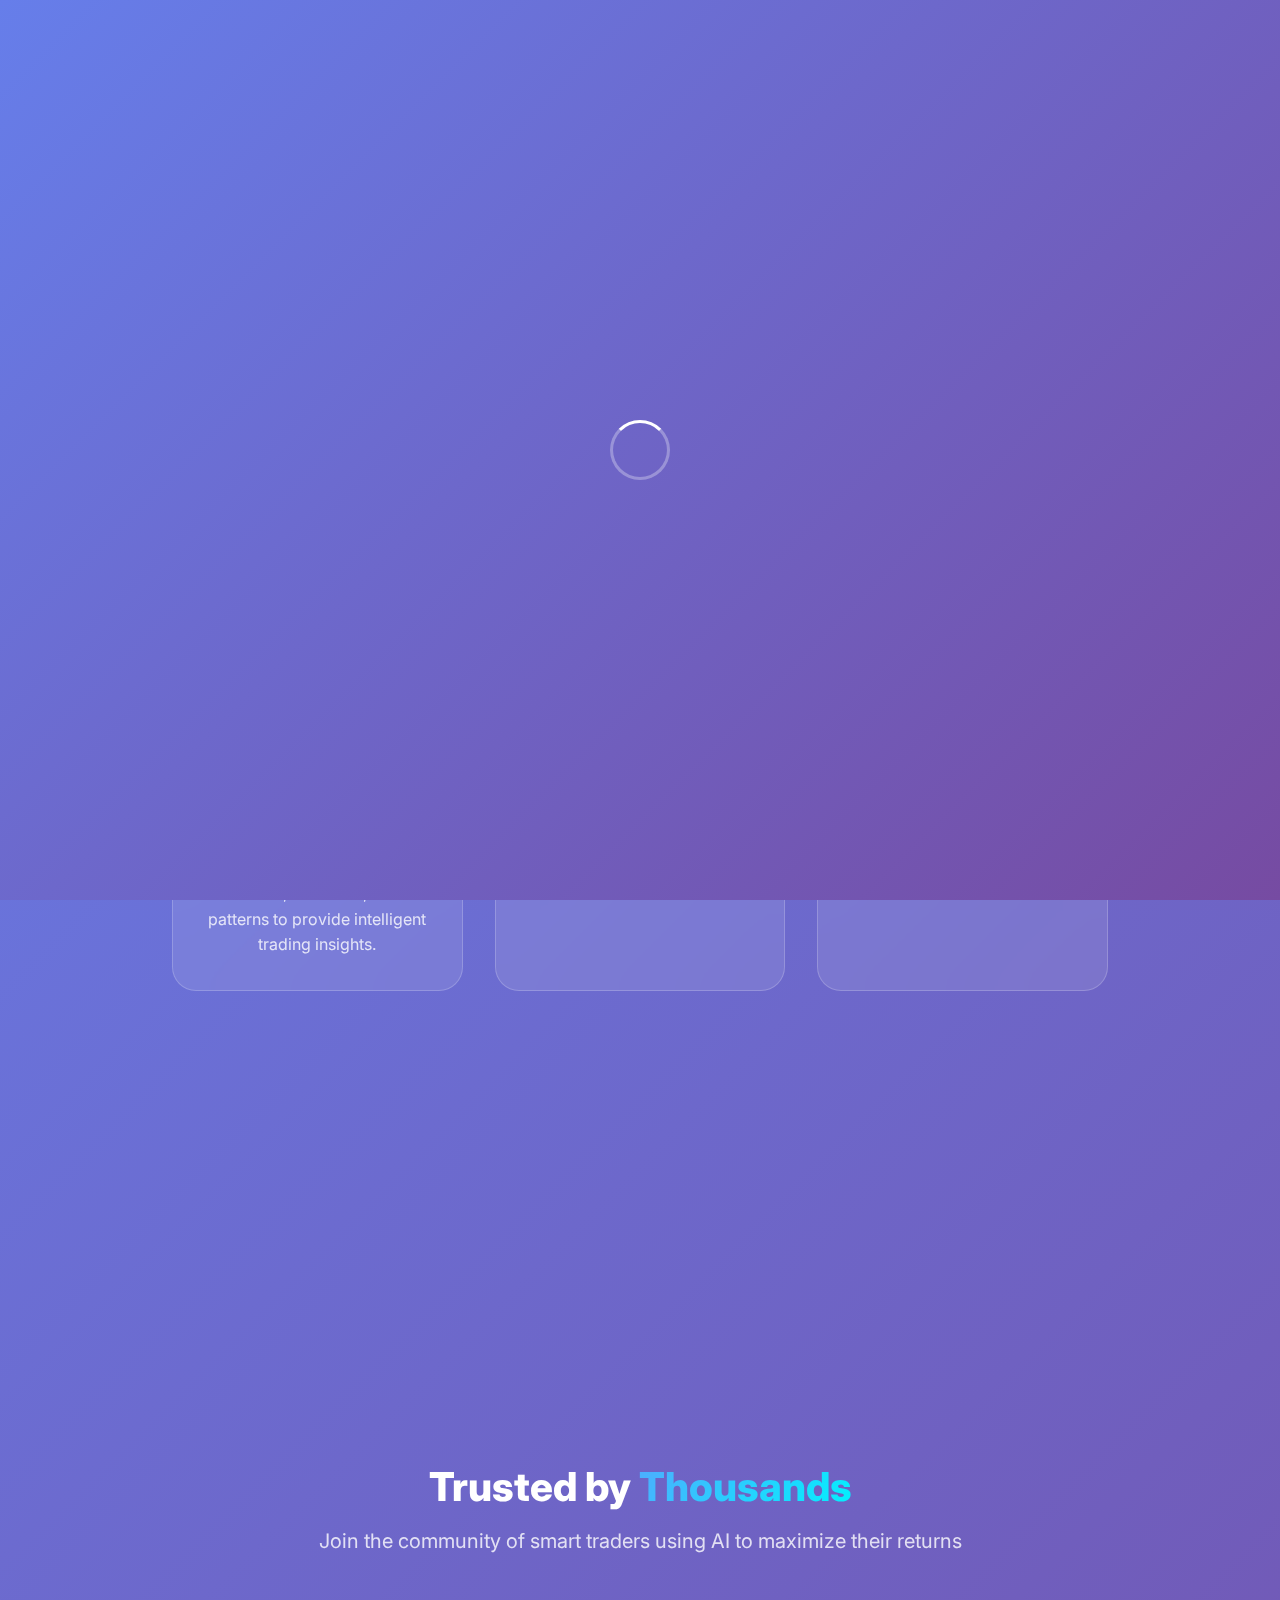
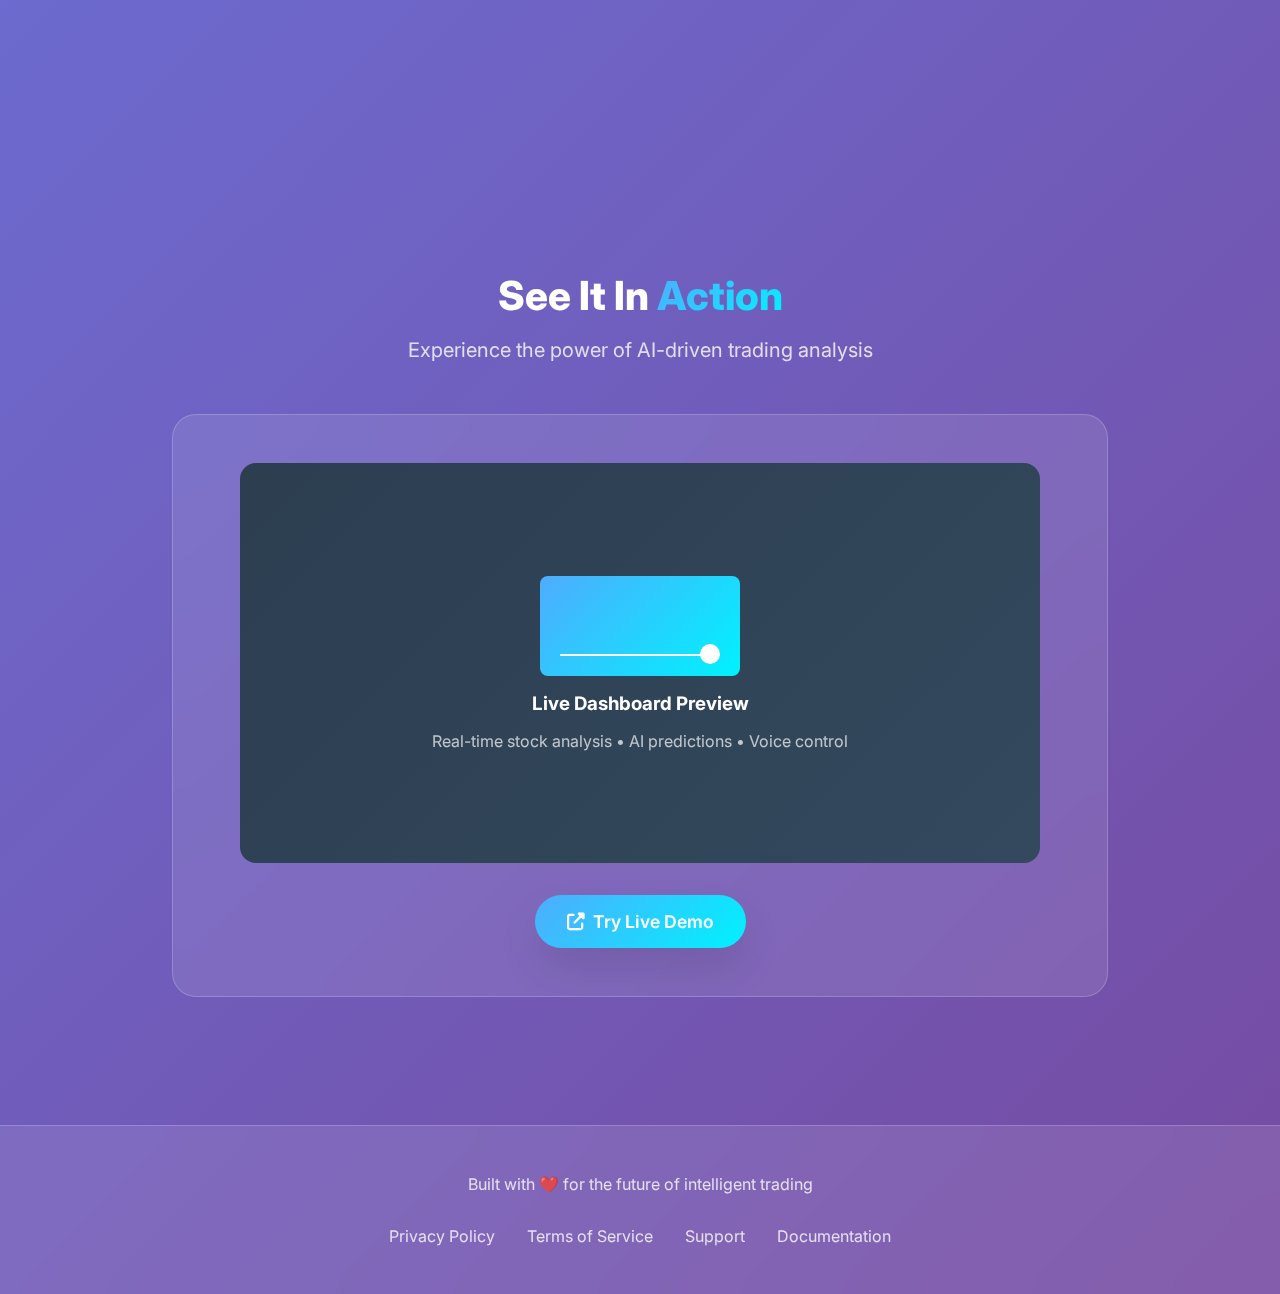
<file: frontend/index.html>
<!DOCTYPE html>
<html lang="en">
<head>
    <meta charset="UTF-8">
    <meta name="viewport" content="width=device-width, initial-scale=1.0">
    <title>🚀 AI Stock Dashboard - Advanced Trading Intelligence</title>
    <link href="https://cdnjs.cloudflare.com/ajax/libs/font-awesome/6.4.0/css/all.min.css" rel="stylesheet">
    <link href="https://fonts.googleapis.com/css2?family=Inter:wght@300;400;500;600;700;800&display=swap" rel="stylesheet">
    <link href="https://fonts.googleapis.com/css2?family=JetBrains+Mono:wght@400;500;600&display=swap" rel="stylesheet">
    <style>
        * {
            margin: 0;
            padding: 0;
            box-sizing: border-box;
        }

        :root {
            --primary-gradient: linear-gradient(135deg, #667eea 0%, #764ba2 100%);
            --secondary-gradient: linear-gradient(135deg, #f093fb 0%, #f5576c 100%);
            --success-gradient: linear-gradient(135deg, #4facfe 0%, #00f2fe 100%);
            --warning-gradient: linear-gradient(135deg, #43e97b 0%, #38f9d7 100%);
            --dark-gradient: linear-gradient(135deg, #2c3e50 0%, #34495e 100%);
            --glass-bg: rgba(255, 255, 255, 0.1);
            --glass-border: rgba(255, 255, 255, 0.2);
            --text-primary: #ffffff;
            --text-secondary: rgba(255, 255, 255, 0.8);
            --shadow-lg: 0 20px 40px rgba(0, 0, 0, 0.1);
            --shadow-xl: 0 25px 50px rgba(0, 0, 0, 0.15);
        }

        body {
            font-family: 'Inter', sans-serif;
            background: var(--primary-gradient);
            min-height: 100vh;
            overflow-x: hidden;
            position: relative;
        }

        /* Animated Background */
        .bg-animation {
            position: fixed;
            top: 0;
            left: 0;
            width: 100%;
            height: 100%;
            z-index: -1;
            opacity: 0.1;
        }

        .floating-shapes {
            position: absolute;
            width: 100%;
            height: 100%;
        }

        .shape {
            position: absolute;
            background: rgba(255, 255, 255, 0.1);
            border-radius: 50%;
            animation: float 6s ease-in-out infinite;
        }

        .shape:nth-child(1) {
            width: 80px;
            height: 80px;
            top: 20%;
            left: 10%;
            animation-delay: 0s;
        }

        .shape:nth-child(2) {
            width: 120px;
            height: 120px;
            top: 60%;
            right: 10%;
            animation-delay: 2s;
        }

        .shape:nth-child(3) {
            width: 60px;
            height: 60px;
            top: 80%;
            left: 20%;
            animation-delay: 4s;
        }

        .shape:nth-child(4) {
            width: 100px;
            height: 100px;
            top: 30%;
            right: 30%;
            animation-delay: 1s;
        }

        @keyframes float {
            0%, 100% { transform: translateY(0px) rotate(0deg); }
            33% { transform: translateY(-20px) rotate(120deg); }
            66% { transform: translateY(10px) rotate(240deg); }
        }

        /* Header */
        .header {
            position: fixed;
            top: 0;
            left: 0;
            right: 0;
            z-index: 1000;
            background: rgba(255, 255, 255, 0.1);
            backdrop-filter: blur(20px);
            border-bottom: 1px solid var(--glass-border);
            padding: 1rem 2rem;
        }

        .header-content {
            max-width: 1200px;
            margin: 0 auto;
            display: flex;
            justify-content: space-between;
            align-items: center;
        }

        .logo {
            display: flex;
            align-items: center;
            gap: 0.5rem;
            font-size: 1.5rem;
            font-weight: 700;
            color: var(--text-primary);
        }

        .logo i {
            font-size: 2rem;
            background: var(--success-gradient);
            -webkit-background-clip: text;
            -webkit-text-fill-color: transparent;
            background-clip: text;
        }

        .header-actions {
            display: flex;
            gap: 1rem;
        }

        .header-btn {
            padding: 0.5rem 1rem;
            background: var(--glass-bg);
            border: 1px solid var(--glass-border);
            border-radius: 50px;
            color: var(--text-primary);
            text-decoration: none;
            font-weight: 500;
            transition: all 0.3s ease;
            backdrop-filter: blur(10px);
        }

        .header-btn:hover {
            background: rgba(255, 255, 255, 0.2);
            transform: translateY(-2px);
        }

        /* Main Content */
        .main-container {
            padding-top: 100px;
            min-height: 100vh;
            display: flex;
            align-items: center;
            justify-content: center;
        }

        .hero-section {
            text-align: center;
            max-width: 1000px;
            padding: 2rem;
        }

        .hero-badge {
            display: inline-flex;
            align-items: center;
            gap: 0.5rem;
            padding: 0.5rem 1rem;
            background: var(--glass-bg);
            border: 1px solid var(--glass-border);
            border-radius: 50px;
            color: var(--text-secondary);
            font-size: 0.9rem;
            margin-bottom: 2rem;
            backdrop-filter: blur(10px);
        }

        .hero-title {
            font-size: 4rem;
            font-weight: 800;
            color: var(--text-primary);
            margin-bottom: 1rem;
            line-height: 1.1;
        }

        .hero-title .gradient-text {
            background: var(--success-gradient);
            -webkit-background-clip: text;
            -webkit-text-fill-color: transparent;
            background-clip: text;
        }

        .hero-subtitle {
            font-size: 1.25rem;
            color: var(--text-secondary);
            margin-bottom: 3rem;
            line-height: 1.6;
        }

        .hero-actions {
            display: flex;
            gap: 1rem;
            justify-content: center;
            flex-wrap: wrap;
            margin-bottom: 4rem;
        }

        .cta-btn {
            display: inline-flex;
            align-items: center;
            gap: 0.5rem;
            padding: 1rem 2rem;
            border-radius: 50px;
            text-decoration: none;
            font-weight: 600;
            font-size: 1.1rem;
            transition: all 0.3s ease;
            position: relative;
            overflow: hidden;
        }

        .cta-btn.primary {
            background: var(--success-gradient);
            color: white;
            box-shadow: var(--shadow-lg);
        }

        .cta-btn.secondary {
            background: var(--glass-bg);
            color: var(--text-primary);
            border: 1px solid var(--glass-border);
            backdrop-filter: blur(10px);
        }

        .cta-btn:hover {
            transform: translateY(-3px);
            box-shadow: var(--shadow-xl);
        }

        .cta-btn::before {
            content: '';
            position: absolute;
            top: 0;
            left: -100%;
            width: 100%;
            height: 100%;
            background: linear-gradient(90deg, transparent, rgba(255,255,255,0.2), transparent);
            transition: left 0.5s;
        }

        .cta-btn:hover::before {
            left: 100%;
        }

        /* Features Grid */
        .features-section {
            margin-top: 6rem;
        }

        .features-grid {
            display: grid;
            grid-template-columns: repeat(auto-fit, minmax(280px, 1fr));
            gap: 2rem;
            margin-top: 3rem;
        }

        .feature-card {
            background: var(--glass-bg);
            backdrop-filter: blur(20px);
            border: 1px solid var(--glass-border);
            border-radius: 1.5rem;
            padding: 2rem;
            text-align: center;
            transition: all 0.3s ease;
            position: relative;
            overflow: hidden;
        }

        .feature-card::before {
            content: '';
            position: absolute;
            top: 0;
            left: 0;
            right: 0;
            height: 3px;
            background: var(--success-gradient);
            transform: scaleX(0);
            transition: transform 0.3s ease;
        }

        .feature-card:hover::before {
            transform: scaleX(1);
        }

        .feature-card:hover {
            transform: translateY(-10px);
            box-shadow: var(--shadow-xl);
        }

        .feature-icon {
            width: 80px;
            height: 80px;
            margin: 0 auto 1.5rem;
            background: var(--success-gradient);
            border-radius: 50%;
            display: flex;
            align-items: center;
            justify-content: center;
            font-size: 2rem;
            color: white;
        }

        .feature-title {
            font-size: 1.5rem;
            font-weight: 600;
            color: var(--text-primary);
            margin-bottom: 1rem;
        }

        .feature-description {
            color: var(--text-secondary);
            line-height: 1.6;
        }

        /* Stats Section */
        .stats-section {
            margin-top: 6rem;
            text-align: center;
        }

        .stats-grid {
            display: grid;
            grid-template-columns: repeat(auto-fit, minmax(200px, 1fr));
            gap: 2rem;
            margin-top: 3rem;
        }

        .stat-card {
            background: var(--glass-bg);
            backdrop-filter: blur(20px);
            border: 1px solid var(--glass-border);
            border-radius: 1rem;
            padding: 2rem;
            text-align: center;
        }

        .stat-number {
            font-size: 3rem;
            font-weight: 800;
            color: var(--text-primary);
            display: block;
            margin-bottom: 0.5rem;
        }

        .stat-label {
            color: var(--text-secondary);
            font-size: 1rem;
        }

        /* Demo Section */
        .demo-section {
            margin-top: 6rem;
            text-align: center;
        }

        .demo-preview {
            background: var(--glass-bg);
            backdrop-filter: blur(20px);
            border: 1px solid var(--glass-border);
            border-radius: 1.5rem;
            padding: 3rem;
            margin-top: 3rem;
            position: relative;
            overflow: hidden;
        }

        .demo-mockup {
            width: 100%;
            max-width: 800px;
            height: 400px;
            background: var(--dark-gradient);
            border-radius: 1rem;
            margin: 0 auto;
            display: flex;
            align-items: center;
            justify-content: center;
            position: relative;
            overflow: hidden;
        }

        .mockup-content {
            color: var(--text-primary);
            text-align: center;
        }

        .mockup-chart {
            width: 200px;
            height: 100px;
            background: var(--success-gradient);
            border-radius: 0.5rem;
            margin: 0 auto 1rem;
            position: relative;
            overflow: hidden;
        }

        .chart-line {
            position: absolute;
            bottom: 20px;
            left: 20px;
            right: 20px;
            height: 2px;
            background: white;
            border-radius: 1px;
        }

        .chart-line::before {
            content: '';
            position: absolute;
            top: -10px;
            right: 0;
            width: 20px;
            height: 20px;
            background: white;
            border-radius: 50%;
            animation: pulse 2s infinite;
        }

        @keyframes pulse {
            0%, 100% { transform: scale(1); opacity: 1; }
            50% { transform: scale(1.2); opacity: 0.7; }
        }

        /* Footer */
        .footer {
            margin-top: 6rem;
            padding: 3rem 2rem;
            text-align: center;
            border-top: 1px solid var(--glass-border);
            background: var(--glass-bg);
            backdrop-filter: blur(20px);
        }

        .footer-content {
            max-width: 1200px;
            margin: 0 auto;
        }

        .footer-text {
            color: var(--text-secondary);
            margin-bottom: 2rem;
        }

        .footer-links {
            display: flex;
            justify-content: center;
            gap: 2rem;
            flex-wrap: wrap;
        }

        .footer-link {
            color: var(--text-secondary);
            text-decoration: none;
            transition: color 0.3s ease;
        }

        .footer-link:hover {
            color: var(--text-primary);
        }

        /* Responsive Design */
        @media (max-width: 768px) {
            .hero-title {
                font-size: 2.5rem;
            }

            .hero-subtitle {
                font-size: 1.1rem;
            }

            .hero-actions {
                flex-direction: column;
                align-items: center;
            }

            .features-grid {
                grid-template-columns: 1fr;
            }

            .stats-grid {
                grid-template-columns: repeat(2, 1fr);
            }

            .header-content {
                padding: 0 1rem;
            }

            .hero-section {
                padding: 1rem;
            }
        }

        /* Loading Animation */
        .loading-overlay {
            position: fixed;
            top: 0;
            left: 0;
            right: 0;
            bottom: 0;
            background: var(--primary-gradient);
            z-index: 9999;
            display: flex;
            align-items: center;
            justify-content: center;
            transition: opacity 0.5s ease;
        }

        .loading-spinner {
            width: 60px;
            height: 60px;
            border: 3px solid rgba(255, 255, 255, 0.3);
            border-top: 3px solid white;
            border-radius: 50%;
            animation: spin 1s linear infinite;
        }

        @keyframes spin {
            0% { transform: rotate(0deg); }
            100% { transform: rotate(360deg); }
        }

        .hidden {
            opacity: 0;
            pointer-events: none;
        }
    </style>
</head>
<body>
    <!-- Loading Overlay -->
    <div class="loading-overlay" id="loadingOverlay">
        <div class="loading-spinner"></div>
    </div>

    <!-- Animated Background -->
    <div class="bg-animation">
        <div class="floating-shapes">
            <div class="shape"></div>
            <div class="shape"></div>
            <div class="shape"></div>
            <div class="shape"></div>
        </div>
    </div>

    <!-- Header -->
    <header class="header">
        <div class="header-content">
            <div class="logo">
                <i class="fas fa-chart-line"></i>
                <span>AI Stock Dashboard</span>
            </div>
            <div class="header-actions">
                <a href="#features" class="header-btn">
                    <i class="fas fa-info-circle"></i>
                    Features
                </a>
                <a href="#demo" class="header-btn">
                    <i class="fas fa-play"></i>
                    Demo
                </a>
            </div>
        </div>
    </header>

    <!-- Main Container -->
    <div class="main-container">
        <div class="hero-section">
            <!-- Hero Badge -->
            <div class="hero-badge">
                <i class="fas fa-rocket"></i>
                <span>Advanced AI-Powered Trading Platform</span>
            </div>

            <!-- Hero Title -->
            <h1 class="hero-title">
                The Future of <span class="gradient-text">Smart Trading</span> is Here
            </h1>

            <!-- Hero Subtitle -->
            <p class="hero-subtitle">
                Harness the power of artificial intelligence, machine learning, and real-time data analysis 
                to make smarter investment decisions. Built for students, professionals, and trading enthusiasts.
            </p>

            <!-- Hero Actions -->
            <div class="hero-actions">
                <a href="/pages/dashboard.html" class="cta-btn primary">
                    <i class="fas fa-rocket"></i>
                    Launch Dashboard
                </a>
                <a href="#demo" class="cta-btn secondary">
                    <i class="fas fa-play"></i>
                    Watch Demo
                </a>
            </div>

            <!-- Features Section -->
            <div class="features-section" id="features">
                <div class="features-grid">
                    <div class="feature-card">
                        <div class="feature-icon">
                            <i class="fas fa-brain"></i>
                        </div>
                        <h3 class="feature-title">AI-Powered Analysis</h3>
                        <p class="feature-description">
                            Advanced machine learning algorithms analyze market trends, sentiment, and patterns to provide intelligent trading insights.
                        </p>
                    </div>

                    <div class="feature-card">
                        <div class="feature-icon">
                            <i class="fas fa-microphone"></i>
                        </div>
                        <h3 class="feature-title">Voice Control</h3>
                        <p class="feature-description">
                            Control your dashboard with natural voice commands. Ask questions, get analysis, and execute trades hands-free.
                        </p>
                    </div>

                    <div class="feature-card">
                        <div class="feature-icon">
                            <i class="fas fa-cube"></i>
                        </div>
                        <h3 class="feature-title">3D Visualization</h3>
                        <p class="feature-description">
                            Immersive 3D charts and visualizations help you understand complex market data at a glance.
                        </p>
                    </div>

                    <div class="feature-card">
                        <div class="feature-icon">
                            <i class="fas fa-robot"></i>
                        </div>
                        <h3 class="feature-title">Intelligent Trading Bot</h3>
                        <p class="feature-description">
                            Automated trading bot with advanced risk management and portfolio optimization strategies.
                        </p>
                    </div>

                    <div class="feature-card">
                        <div class="feature-icon">
                            <i class="fas fa-chart-line"></i>
                        </div>
                        <h3 class="feature-title">Real-Time Data</h3>
                        <p class="feature-description">
                            Live market data, news sentiment analysis, and social media trends updated in real-time.
                        </p>
                    </div>

                    <div class="feature-card">
                        <div class="feature-icon">
                            <i class="fas fa-shield-alt"></i>
                        </div>
                        <h3 class="feature-title">Risk Management</h3>
                        <p class="feature-description">
                            Advanced risk assessment tools and portfolio protection strategies to safeguard your investments.
                        </p>
                    </div>
                </div>
            </div>

            <!-- Stats Section -->
            <div class="stats-section">
                <h2 class="hero-title" style="font-size: 2.5rem; margin-bottom: 1rem;">
                    Trusted by <span class="gradient-text">Thousands</span>
                </h2>
                <p class="hero-subtitle">
                    Join the community of smart traders using AI to maximize their returns
                </p>
                
                <div class="stats-grid">
                    <div class="stat-card">
                        <span class="stat-number">94.7%</span>
                        <span class="stat-label">AI Accuracy Rate</span>
                    </div>
                    <div class="stat-card">
                        <span class="stat-number">$2.4M+</span>
                        <span class="stat-label">Assets Analyzed</span>
                    </div>
                    <div class="stat-card">
                        <span class="stat-number">15+</span>
                        <span class="stat-label">AI Models</span>
                    </div>
                    <div class="stat-card">
                        <span class="stat-number">24/7</span>
                        <span class="stat-label">Real-Time Monitoring</span>
                    </div>
                </div>
            </div>

            <!-- Demo Section -->
            <div class="demo-section" id="demo">
                <h2 class="hero-title" style="font-size: 2.5rem; margin-bottom: 1rem;">
                    See It In <span class="gradient-text">Action</span>
                </h2>
                <p class="hero-subtitle">
                    Experience the power of AI-driven trading analysis
                </p>
                
                <div class="demo-preview">
                    <div class="demo-mockup">
                        <div class="mockup-content">
                            <div class="mockup-chart">
                                <div class="chart-line"></div>
                            </div>
                            <h3 style="margin-bottom: 1rem;">Live Dashboard Preview</h3>
                            <p style="color: rgba(255,255,255,0.7);">
                                Real-time stock analysis • AI predictions • Voice control
                            </p>
                        </div>
                    </div>
                    
                    <div style="margin-top: 2rem;">
                        <a href="pages/dashboard.html" class="cta-btn primary">
                            <i class="fas fa-external-link-alt"></i>
                            Try Live Demo
                        </a>
                    </div>
                </div>
            </div>
        </div>
    </div>

    <!-- Footer -->
    <footer class="footer">
        <div class="footer-content">
            <p class="footer-text">
                Built with ❤️ for the future of intelligent trading
            </p>
            <div class="footer-links">
                <a href="#" class="footer-link">Privacy Policy</a>
                <a href="#" class="footer-link">Terms of Service</a>
                <a href="#" class="footer-link">Support</a>
                <a href="#" class="footer-link">Documentation</a>
            </div>
        </div>
    </footer>

    <script>
        // Loading animation
        window.addEventListener('load', function() {
            setTimeout(() => {
                document.getElementById('loadingOverlay').classList.add('hidden');
            }, 1000);
        });

        // Smooth scrolling for anchor links
        document.querySelectorAll('a[href^="#"]').forEach(anchor => {
            anchor.addEventListener('click', function (e) {
                e.preventDefault();
                const target = document.querySelector(this.getAttribute('href'));
                if (target) {
                    target.scrollIntoView({
                        behavior: 'smooth',
                        block: 'start'
                    });
                }
            });
        });

        // Add parallax effect to floating shapes
        window.addEventListener('scroll', function() {
            const scrolled = window.pageYOffset;
            const shapes = document.querySelectorAll('.shape');
            
            shapes.forEach((shape, index) => {
                const speed = 0.5 + (index * 0.1);
                shape.style.transform = `translateY(${scrolled * speed}px) rotate(${scrolled * 0.1}deg)`;
            });
        });

        // Add intersection observer for animations
        const observerOptions = {
            threshold: 0.1,
            rootMargin: '0px 0px -50px 0px'
        };

        const observer = new IntersectionObserver((entries) => {
            entries.forEach(entry => {
                if (entry.isIntersecting) {
                    entry.target.style.opacity = '1';
                    entry.target.style.transform = 'translateY(0)';
                }
            });
        }, observerOptions);

        // Observe feature cards
        document.querySelectorAll('.feature-card, .stat-card').forEach(card => {
            card.style.opacity = '0';
            card.style.transform = 'translateY(30px)';
            card.style.transition = 'opacity 0.6s ease, transform 0.6s ease';
            observer.observe(card);
        });

        // Add typing effect to hero title
        function typeWriter(element, text, speed = 100) {
            let i = 0;
            element.innerHTML = '';
            
            function type() {
                if (i < text.length) {
                    element.innerHTML += text.charAt(i);
                    i++;
                    setTimeout(type, speed);
                }
            }
            
            type();
        }

        // Initialize typing effect after loading
        setTimeout(() => {
            const heroTitle = document.querySelector('.hero-title');
            const originalText = heroTitle.innerHTML;
            typeWriter(heroTitle, originalText.replace(/<[^>]*>/g, ''), 50);
        }, 1500);
    </script>
</body>
</html>
</file>
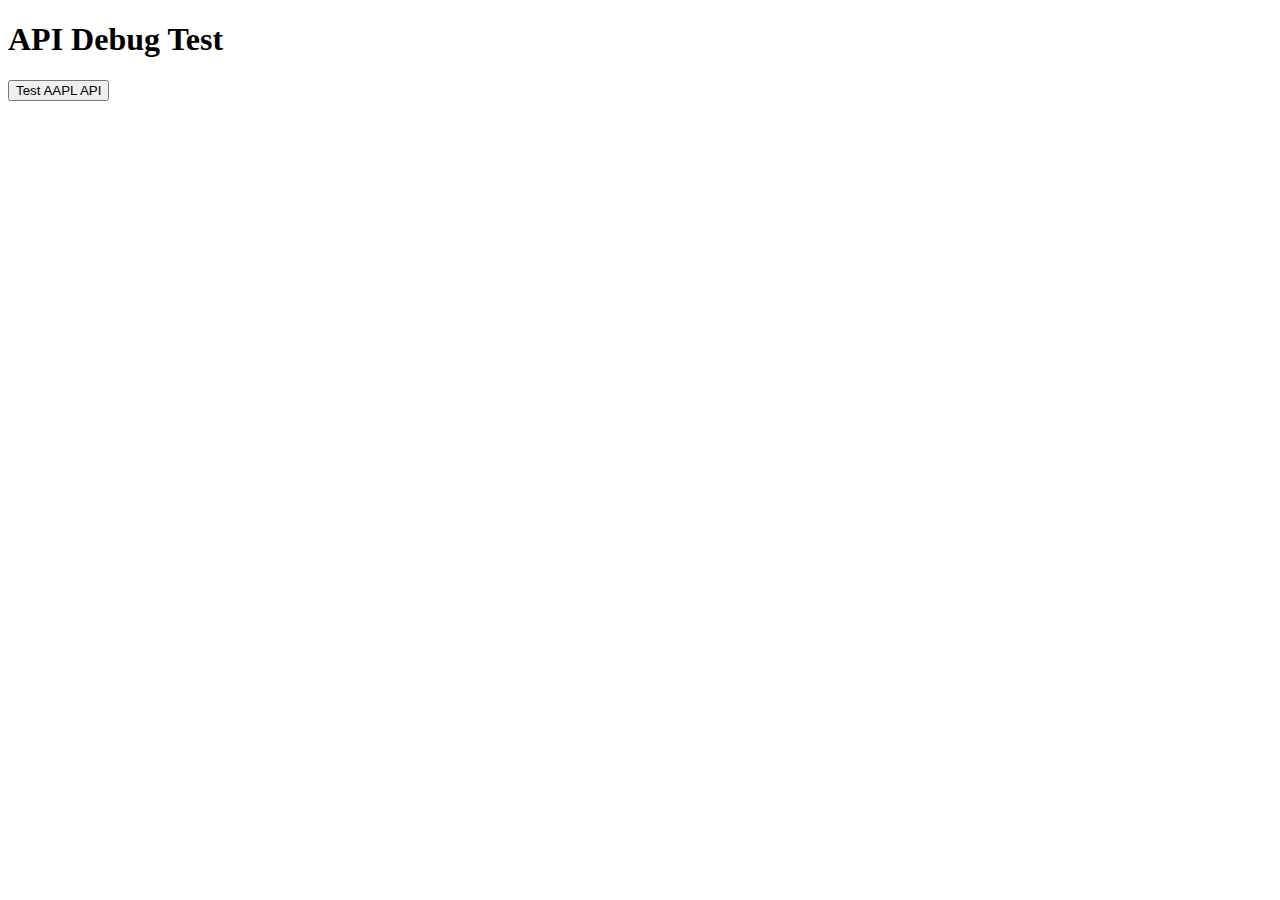
<file: frontend/debug.html>
<!DOCTYPE html>
<html lang="en">
<head>
    <meta charset="UTF-8">
    <meta name="viewport" content="width=device-width, initial-scale=1.0">
    <title>Debug API Test</title>
</head>
<body>
    <h1>API Debug Test</h1>
    <button onclick="testAPI()">Test AAPL API</button>
    <div id="result"></div>

    <script>
        async function testAPI() {
            const resultDiv = document.getElementById('result');
            resultDiv.innerHTML = 'Loading...';
            
            try {
                console.log('Making API call to /api/stock/AAPL');
                const response = await fetch('/api/stock/AAPL');
                console.log('Response status:', response.status);
                console.log('Response headers:', response.headers);
                
                const data = await response.json();
                console.log('Response data:', data);
                
                resultDiv.innerHTML = `
                    <h3>API Response:</h3>
                    <p><strong>Status:</strong> ${response.status}</p>
                    <p><strong>Success:</strong> ${data.success}</p>
                    <p><strong>Symbol:</strong> ${data.symbol}</p>
                    <p><strong>Current Price:</strong> $${data.stock_data?.current_price}</p>
                    <p><strong>Sentiment:</strong> ${data.sentiment?.label}</p>
                    <pre>${JSON.stringify(data, null, 2)}</pre>
                `;
                
                if (data.success) {
                    console.log('✅ API call successful');
                } else {
                    console.log('❌ API call failed:', data.error);
                }
                
            } catch (error) {
                console.error('❌ Error making API call:', error);
                resultDiv.innerHTML = `<p style="color: red;">Error: ${error.message}</p>`;
            }
        }
    </script>
</body>
</html>
</file>
